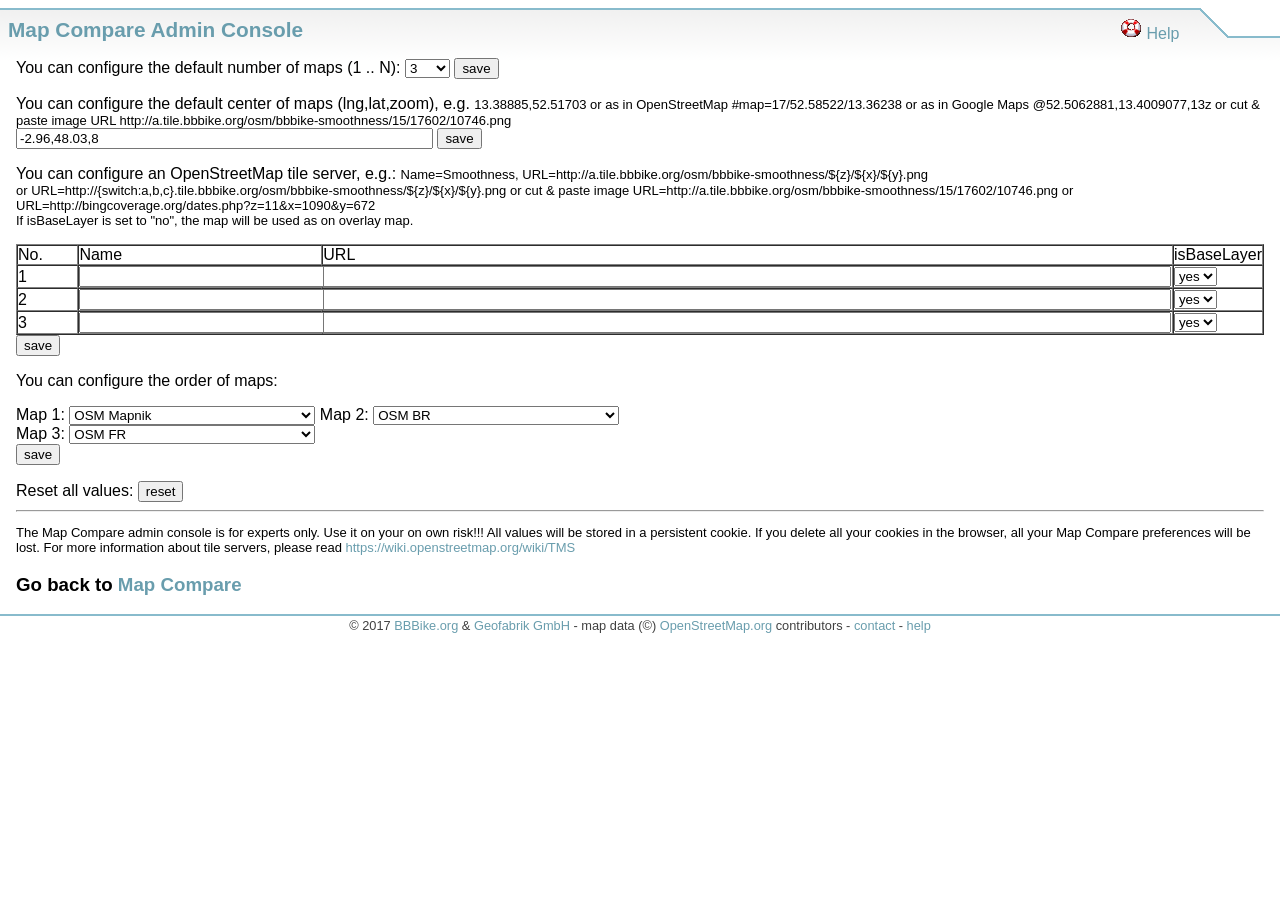
<file: map_compare/console.html>
<!DOCTYPE html PUBLIC "-//W3C//DTD XHTML 1.0 Transitional//EN" "http://www.w3.org/TR/xhtml1/DTD/xhtml1-transitional.dtd">
<html xmlns="http://www.w3.org/1999/xhtml">
<head>
    <title>Map Compare admin console</title>
    <meta http-equiv="content-type" content="text/html; charset=utf-8" />
    <meta name="copyright" content="Copyright (c) 2012-2017 BBBike.org" />
    <meta name="description" content="The Map Compare admin console enable you to configure Map Compare and store your preferences in a cookie permamently." />
    <link rel="stylesheet" type="text/css" href="css/common.css" />
    <link rel="stylesheet" type="text/css" href="css/OpenLayers/style.css" />
    <link rel="stylesheet" type="text/css" href="css/mc.css" />
</head>
<body>
    
<noscript>
    <span id="noscript">
    Please enable JavaScript in your browser. Thanks!
    </span>
</noscript>

<!-- most sections are configurable in js/mc.js -->

<div id="tools-top">
    <div id="tools-right" class="console"></div>
</div>

<div id="tools-titlebar">
    <div id="tools-help" class="console">
	<a class="tools-helptrigger" href="help-console.html"><img src="img/help.gif" title="help" alt="" width="22" height="22"/> Help</a>
    </div>
    <h1 id='tools-title' title="configure Map Compare and store your preferences permamently in a cookie"><a class="home" href="index.html">Map Compare Admin Console</a></h1>
</div>

<div class="jqmWindow" id="tools-helpwin">Please wait... <img src="img/indicator.gif" alt="loading" /></div>

<div id="console">
    <div id="tools-console"></div>
    
    <div id="pref_numberOfMaps">
	<p/>
	<form action="">
	    You can configure the default number of maps (1 .. N):
	    <select id="consoleNumberOfMaps"><option/></select>
	    <input type="submit" name="pref_numberOfMaps" value="save" onclick="consoleStoreCookieNumberOfMaps();" />
	</form>
	<p/>
    </div>
    
    <div id="pref_centerOfMaps">
	<form action="" id="consoleMapCenter">
	You can configure the default center of maps (lng,lat,zoom), e.g. <span class="help">13.38885,52.51703
	or as in OpenStreetMap <span class="help">#map=17/52.58522/13.36238</span>
	or as in Google Maps <span class="help">@52.5062881,13.4009077,13z</span>
	or cut &amp; paste image URL http://a.tile.bbbike.org/osm/bbbike-smoothness/15/17602/10746.png<br/></span>
	    <input type="text" size="50" name="center" id="center"/>
	    <input type="submit" name="pref_center" value="save" onclick="consoleStoreMapCenter();" />
	</form>
    </div>
    
    <div id="pref_tileserver">
	<p/>
        You can configure an OpenStreetMap tile server, e.g.:
       	<span class="help">
	Name=Smoothness, 
	URL=http://a.tile.bbbike.org/osm/bbbike-smoothness/${z}/${x}/${y}.png<br/> or
	URL=http://{switch:a,b,c}.tile.bbbike.org/osm/bbbike-smoothness/${z}/${x}/${y}.png
 	or cut &amp; paste image
       	URL=http://a.tile.bbbike.org/osm/bbbike-smoothness/15/17602/10746.png or
	URL=http://bingcoverage.org/dates.php?z=11&amp;x=1090&amp;y=672<br/>
       	If isBaseLayer is set to "no", the map will be used as on overlay map.
	</span>
    
       <form action="">
	<table id="table_tileserver" width="100%" border="1">
	<tr id="tr_tileserver">
	    <td width="5%">No.</td>
	    <td width="20%">Name</td>
	    <td width="70%">URL</td>
	    <td width="5%">isBaseLayer</td>
	</tr>
	</table>
	<input type="submit" name="pref_tileserver" value="save" onclick="consoleStoreTileServer();" />
	</form>
    </div>
    
    <div id="pref_orderOfMaps">
	<p/>
	You can configure the order of maps:
	<form action="" id="consoleOrderOfMaps">
	    <input type="submit" name="order" value="save" onclick="consoleStoreTileServerOrder();" />
	</form>
    </div>
    
    <div>
        <p/>
	<form action="">
	  Reset all values:
	  <input type="submit" name="reset" value="reset" onclick="consoleDeleteCookies();" />
	</form>
    </div>
    
    <div>
	<hr/>
	<p class="help">
	The Map Compare admin console is for experts only. Use it on your on own risk!!!
	All values will be stored in a persistent cookie. If you delete all your cookies in the browser, all
	your Map Compare preferences will be lost.
	For more information about tile servers, please read
	<a href="https://wiki.openstreetmap.org/wiki/TMS">https://wiki.openstreetmap.org/wiki/TMS</a>
	</p>
	<h3>Go back to <a href="index.html">Map Compare</a></h3>
    </div>
</div>

<div id="bottom_console">
  <span id="debug"></span>
</div>

<div id="tools-copyright" style="position:relative"> <!-- scrollbar copyright -->
    &copy; 2017 
    <a href="http://bbbike.org/">BBBike.org</a>
    &amp;
    <a href="https://www.geofabrik.de/">Geofabrik GmbH</a> 
    - map data (&copy;) <a href="https://www.openstreetmap.org/" title="OpenStreetMap License">OpenStreetMap.org</a> contributors
    - <a href="https://www.geofabrik.de/geofabrik/contact.html">contact</a>
    - <a class="tools-helptrigger" href="help-console.html">help</a>
</div>

<script type="text/javascript" src="js/jquery/jquery-1.8.3.min.js"></script>
<script type="text/javascript" src="js/jquery/jquery.cookie.js"></script>
<script type="text/javascript" src="js/jquery/jquery-ui-1.9.1.custom.min.js"></script>
<script type="text/javascript" src="js/jqModal/jqModal-2009.03.01-r14.js"></script>
<script type="text/javascript" src="js/common.js"></script>
<script type="text/javascript" src="js/mc.js"></script>

<script type="text/javascript">
    mc.console = true;
</script>

</body>
</html>


<!-- Localized -->
</file>
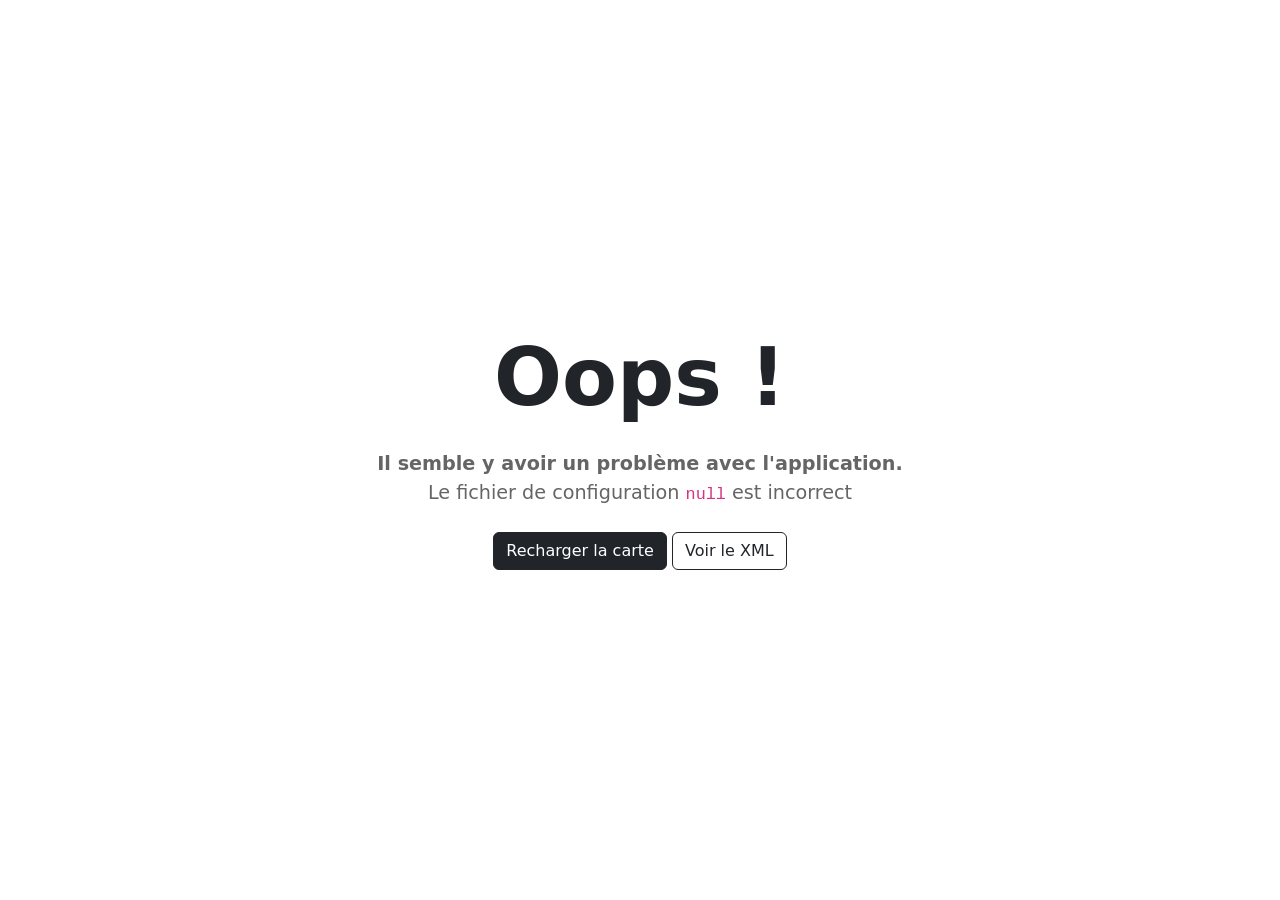
<file: pages/error_400.html>
<html>
<head>
  <meta charset='UTF-8'>
  <title>Mviewer | Error 400</title>
  <link rel="icon" type="image/png" href="../favicon.png" />
  <link href="../lib/bootstrap/5.3.3/css/bootstrap.min.css" rel="stylesheet" />

  <style type="text/css">

  html, body{
    height: 100%;
  }

  body {
    text-align: center;
    overflow: hidden;
  }

  .layout-error {
    display: flex;
    flex-direction: column;
    justify-content: center;
    height: 100%;
}

.title {
    font-size: 5em;
    font-weight: 700;
}

.sub.text {
    font-weight: 600;
}

.text {
    font-size: larger;
    color: #656565;;
}

  </style>
</head>

<body>
  <div class="layout-error container">
		<h1 class="title mb-4">Oops !</h1>
    <div class="sub text">Il semble y avoir un problème avec l'application.</div>
    <div id="message" class="text">Le fichier de configuration de l'application est incorrect.</div>
    <div class="actions-div mt-4">
      <button id="reload" type="button" class="btn btn-dark">
        Recharger la carte
      </button>
      <button id="goxml" type="button" class="btn btn-outline-dark">
        Voir le XML
      </button>
    </div>
  </div>


  <script>
    const url = new URL(window.location.href);
    const xml = url.searchParams.get("xml");

    let mess = `Le fichier de configuration <code>${xml}</code> est incorrect`
    
    document.getElementById("message").innerHTML = mess;

    const pathName = window.location.pathname.replace('/pages/error_400.html', "");
    document.querySelector("#reload").addEventListener("click", x => {
      let newUrl = `${window.location.protocol}//${window.location.host}`;
      if(pathName) {
        newUrl += `${pathName}`;
      }
      newUrl += `?config=${xml}`;
      window.location.href = newUrl;
    })
    document.querySelector("#goxml").addEventListener("click", x => {
      let newUrl = `${window.location.protocol}//${window.location.host}`;
      if(pathName) {
        newUrl += `${pathName}`;
      }
      newUrl += `/${xml}`;
      window.location.href = newUrl;
    })
  </script>
</body>
</html>
</file>
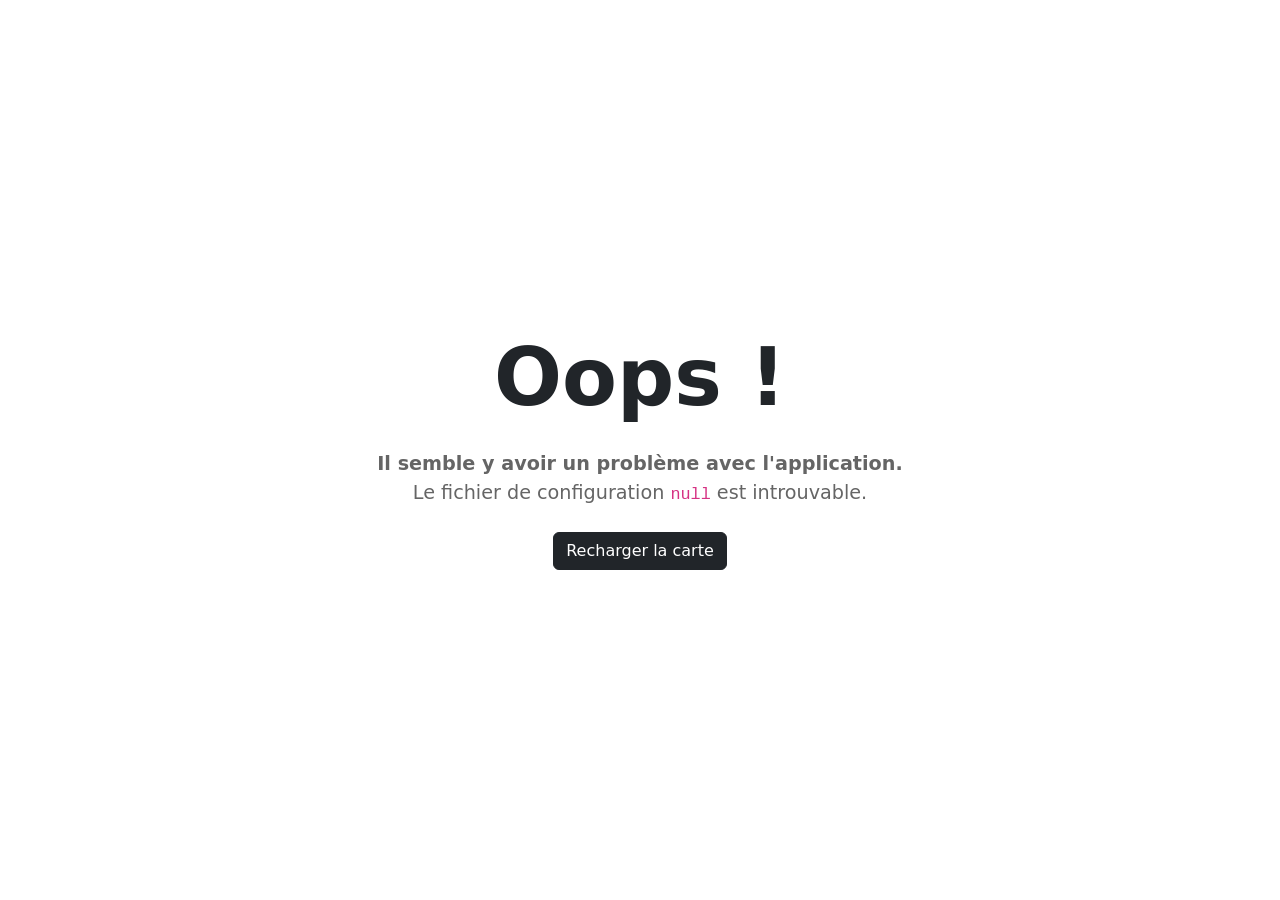
<file: pages/error_404.html>
<html>
<head>
  <meta charset='UTF-8'>
  <title>Mviewer | Error 404</title>
  <link rel="icon" type="image/png" href="../favicon.png" />
  <link href="../lib/bootstrap/5.3.3/css/bootstrap.min.css" rel="stylesheet" />

  <style type="text/css">

  html, body{
    height: 100%;
  }

  body {
    text-align: center;
    overflow: hidden;
  }

  .layout-error {
    display: flex;
    flex-direction: column;
    justify-content: center;
    height: 100%;
}

.title {
    font-size: 5em;
    font-weight: 700;
}

.sub.text {
    font-weight: 600;
}

.text {
    font-size: larger;
    color: #656565;;
}

  </style>
</head>

<body>
  <div class="layout-error container">
		<h1 class="title mb-4">Oops !</h1>
    <div class="sub text">Il semble y avoir un problème avec l'application.</div>
    <div id="message" class="text"></div>
    <div class="actions-div mt-4">
      <button id="reload" type="button" class="btn btn-dark">
        Recharger la carte
      </button>
    </div>
  </div>
  <script>
    const url = new URL(window.location.href)
    const xml = url.searchParams.get("xml");
    let mess = `Le fichier de configuration <code>${xml}</code> est introuvable.`
    
    document.getElementById("message").innerHTML = mess;

    document.querySelector("#reload").addEventListener("click", x => {
      let newUrl = `${window.location.protocol}//${window.location.host}`;
      const pathName = window.location.pathname.replace('/pages/error_404.html', "");
      if(pathName) {
        newUrl += `/${pathName}`;
      }
      newUrl += `/?config=${xml}`;
      window.location.href = newUrl;
    })
  </script>
</body>
</html>
</file>
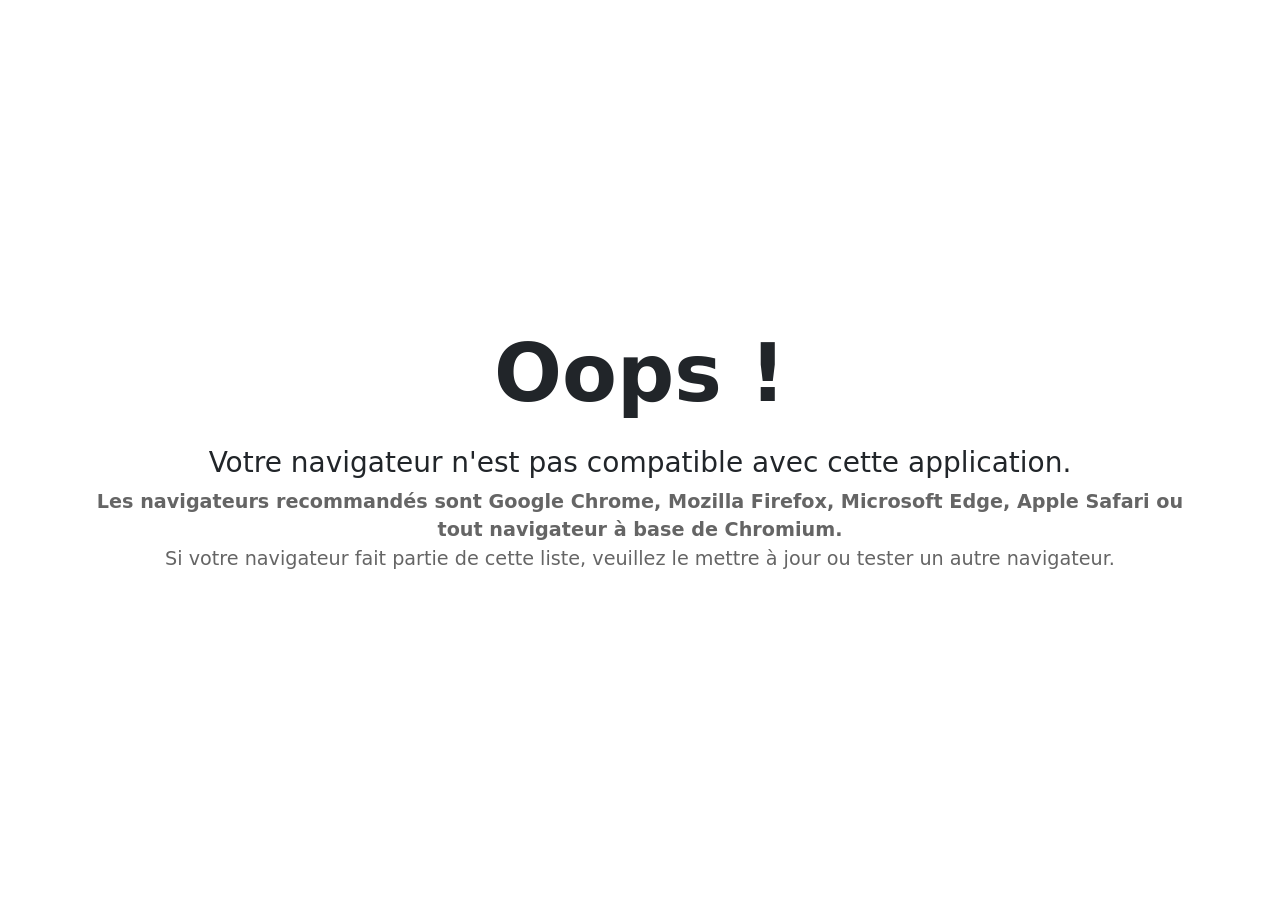
<file: pages/error_incompatibility.html>
<html>
<head>
  <meta charset='UTF-8'>
  <title>Mviewer | Error</title>
  <link rel="icon" type="image/png" href="../favicon.png" />
  <link href="../lib/bootstrap/5.3.3/css/bootstrap.min.css" rel="stylesheet" />

  <style type="text/css">

  html, body{
    height: 100%;
  }

  body {
    text-align: center;
    overflow: hidden;
  }

  .layout-error {
    display: flex;
    flex-direction: column;
    justify-content: center;
    height: 100%;
}

.title {
    font-size: 5em;
    font-weight: 700;
}

.sub.text {
    font-weight: 600;
}

.text {
    font-size: larger;
    color: #656565;;
}

  </style>
</head>

<body>
  <div class="layout-error container">
		<h1 class="title mb-4">Oops !</h1>
    <h3>Votre navigateur n'est pas compatible avec cette application.</h3>
    <div class="sub text">
      Les navigateurs recommandés sont Google Chrome, Mozilla Firefox, Microsoft Edge, 
      Apple Safari ou tout navigateur à base de Chromium.
    </div>
    <div id="message" class="text">Si votre navigateur fait partie de cette liste, veuillez le mettre à jour ou tester un autre navigateur.</div>
  </div>
</body>
</html>
</file>
<file: map_compare/css/common.css>
/*
 *  Geofabrik Tools
 *
 *  css/common.css
 *
 */

body {
    background-image: url(../img/bg-top.png);
    background-position: 0 -64px;
    background-repeat: repeat-x;
    background-color: #ffffff;
    font-family: Verdana, Helvetica, Arial, sans-serif;
    margin: 0;
    padding: 0;
}

a {
    color: #699dad;
}

/* ================================================== */

img#gftop {
    position: absolute;
    top: 20px;
    right: 20px;
}

div#gfmain {
    margin-top: 50px;
    padding: 20px;
}

div#gfmain p {
    margin-left: 10px;
}

/* ================================================== */

div#tools-top {
    position: absolute;
    margin: 0;
    top: 0;
    left: 0;
    right: 0;
    height: 8px;
    /* for ie */
    width: expression((document.documentElement.clientWidth ? document.documentElement.clientWidth : document.body.clientWidth));
    z-index: 0;
    background-color: #ffffff;
    border-bottom: 2px solid #8bc;
}

div#tools-right {
    position: absolute;
    right: 0px;
    width: 345px;
    height: 30px;
    padding: 6px 40px;
    z-index: 1;
    background-image: url(../img/bg-right.gif);
    background-position: 0 0;
    background-repeat: no-repeat;
}

div#tools-right img {
    border-style: none;
}

select#tools-switcher {
    position: absolute;
    padding: 0;
    right: 10px;
    top: 5px;
    z-index: 3;
}

/* ================================================== */

div#tools-titlebar {
    margin: 10px 0 0 0;
    padding: 4px 8px 0;
    z-index: 0;
}

#tools-titlebar h1, div#gfmain h1 {
    margin: 4px 0px 8px 0px;
    padding: 0;
    font-size: 130%;
    color: #909090;
    z-index: 0;
}

div#tools-titlebar h2 {
    margin: 4px 0px 8px 0px;
    padding: 0;
    font-size: 110%;
    color: #909090;
    z-index: 0;
}

div#tools-console {
    color: #909090;
    z-index: 0;
}

/* ================================================== */

div#tools-help {
    position: absolute;
    right: 380px;
    width: 220px;
}

span#tools-pageload, span#tools-geolocation {
    position: absolute;
    right: 5px;
    width: 100px;
    text-decoration: none;
    border-style: none;
}

div#tools-help a {
    text-decoration: none;
}

div#tools-help img {
    border-style: none;
}

div#tools-help span {
    position: relative;
    top: -0px;
}

/* ================================================== */

.jqmWindow {
    display: none;
    position: fixed;
    top: 15px;
    width: 780px;
    background-color: #EEE;
    color: #333;
    border: 1px solid black;
}

* html .jqmWindow {
     position: absolute;
     top: expression((document.documentElement.scrollTop || document.body.scrollTop) + Math.round(17 * (document.documentElement.offsetHeight || document.body.clientHeight) / 100) + 'px');
}

.jqmOverlay { background-color: #000; }

div.dialog-title {
    background-color: #000000;
    color: #ffffff;
    padding: 2px 6px;
    font-weight: bold;
}

div.dialog-title img {
    position: absolute;
    right: 2px;
}

div.dialog-msg {
    padding: 12px;
    height: 240px;
    overflow-y: auto;
    font-size: 100%;
}

div.dialog-msg-small {
    padding: 12px;
    overflow-y: auto;
    font-size: 100%;
}

div.dialog-msg td {
    vertical-align: top;
    padding: 2px 0px;
    border-bottom: 1px dotted #ffffff;
    font-size: small;
}

/* ================================================== */

div#tools-bottom {
    position: absolute;
    bottom: 22px;
    width: 100%;
    height: 20px;
    background-image: url(../img/bg-bottom.png);
    background-position: 0 -6px;
    background-repeat: repeat-x;
}

div#tools-copyright {
    position: absolute;
    bottom: 0px;
    height: 20px;
    background-color: #ffffff;
    color: #404040;
    width: 100%;
    padding: 2px 0;
    font-size: 80%;
    border-top: 2px solid #8bc;
    text-align: center;
}

div#tools-copyright a {
    color: #404040;
    text-decoration: underline;
}

a { text-decoration: none; }
a:hover {
    text-decoration: underline;
}

div#tools-copyright-rel {
    background-color: #ffffff;
    color: #404040;
    width: 100%;
    padding: 2px 0;
    font-size: 80%;
    border-top: 2px solid #8bc;
    text-align: center;
    clear: both;
}

div#tools-copyright-rel a {
    color: #404040;
}


/* ================================================== */

iframe#josmiframe {
    display: none;
}
</file>
<file: map_compare/css/OpenLayers/style.css>
div.olMap {
	z-index: 0;
    padding: 0px!important;
    margin: 0px!important;
    cursor: default;
}

div.olMapViewport {
    text-align: left;
}

div.olLayerDiv {
   -moz-user-select: none;
}

.olLayerGoogleCopyright {
    left: 2px;
    bottom: 2px;  
}
.olLayerGooglePoweredBy {
    left: 2px;
    bottom: 15px;   
}
.olControlAttribution {
    font-size: smaller; 
    right: 3px; 
    bottom: 4.5em; 
    position: absolute; 
    display: block;
}
.olControlScale {
    right: 3px;
    bottom: 3em;
    display: block;
    position: absolute;
    font-size: smaller;
}
.olControlScaleLine {
   left: 10px;
   bottom: 15px;
   font-size: xx-small;
}
.olControlScaleLineBottom {
   border: solid 2px black;
   border-bottom: none;
   margin-top:-2px;
   text-align: center;
}
.olControlScaleLineTop {
   border: solid 2px black;
   border-top: none;
   text-align: center;
}

.olControlPermalink {
    right: 3px;
    bottom: 1.5em;
    display: block;
    position: absolute;
    font-size: smaller;
} 

div.olControlMousePosition {
    bottom: 0em;
    right: 3px;
    display: block;
    position: absolute;
    font-family: Arial;
    font-size: smaller;
}

.olControlOverviewMapContainer {
    position: absolute;
    bottom: 0px;
    right: 0px;
}

.olControlOverviewMapElement {
    padding: 10px 18px 10px 10px;
    background-color: #00008B;
    -moz-border-radius: 1em 0 0 0;
}

.olControlOverviewMapMinimizeButton {
    right: 0px;
    bottom: 80px;
}    

.olControlOverviewMapMaximizeButton {
    right: 0px;
    bottom: 80px;
}

.olControlOverviewMapExtentRectangle {
    overflow: hidden;
    background-image: url("img/blank.gif");
    cursor: move;
    border: 2px dotted red;
}
.olControlOverviewMapRectReplacement {
    overflow: hidden;
    cursor: move;
    background-image: url("img/overview_replacement.gif");
    background-repeat: no-repeat;
    background-position: center;
}

.olLayerGeoRSSDescription {
    float:left;
    width:100%;
    overflow:auto;
    font-size:1.0em;
}
.olLayerGeoRSSClose {
    float:right;
    color:gray;
    font-size:1.2em;
    margin-right:6px;
    font-family:sans-serif;
}
.olLayerGeoRSSTitle {
    float:left;font-size:1.2em;
}

.olPopupContent {
    padding:5px;
    overflow: auto;
}    
.olControlNavToolbar { 
    width:0px;
    height:0px;
}    
.olControlNavToolbar div { 
  display:block;
  width:  28px;
  height: 28px;
  top: 300px;
  left: 6px;
  position: relative;
}

.olControlNavigationHistory {
   background-image: url("img/navigation_history.png");
   background-repeat: no-repeat;
   width:  24px;
   height: 24px;

}
.olControlNavigationHistoryPreviousItemActive { 
  background-position: 0px 0px;
}
.olControlNavigationHistoryPreviousItemInactive { 
   background-position: 0px -24px;
}
.olControlNavigationHistoryNextItemActive { 
   background-position: -24px 0px;
}
.olControlNavigationHistoryNextItemInactive { 
   background-position: -24px -24px;
}

.olControlNavToolbar .olControlNavigationItemActive { 
  background-image: url("img/panning-hand-on.png");
  background-repeat: no-repeat;
}
.olControlNavToolbar .olControlNavigationItemInactive { 
  background-image: url("img/panning-hand-off.png");
  background-repeat: no-repeat;
}
.olControlNavToolbar .olControlZoomBoxItemActive { 
  background-image: url("img/drag-rectangle-on.png");
  background-color: orange;
  background-repeat: no-repeat;
}
.olControlNavToolbar .olControlZoomBoxItemInactive { 
  background-image: url("img/drag-rectangle-off.png");
  background-repeat: no-repeat;
}
.olControlEditingToolbar  {
    float:right;
    right: 0px;
    height: 30px; 
    width: 200px;
}
.olControlEditingToolbar div { 
  background-image: url("img/editing_tool_bar.png");
  background-repeat: no-repeat;
  float:right;
  width:  24px;
  height: 24px;
  margin: 5px;
}
.olControlEditingToolbar .olControlNavigationItemActive { 
  background-position: -103px -23px; 
}
.olControlEditingToolbar .olControlNavigationItemInactive { 
  background-position: -103px -0px; 
}
.olControlEditingToolbar .olControlDrawFeaturePointItemActive { 
  background-position: -77px -23px; 
}
.olControlEditingToolbar .olControlDrawFeaturePointItemInactive { 
  background-position: -77px -0px; 
}
.olControlEditingToolbar .olControlDrawFeaturePathItemInactive { 
  background-position: -51px 0px; 
}
.olControlEditingToolbar .olControlDrawFeaturePathItemActive { 
  background-position: -51px -23px; 
}
.olControlEditingToolbar .olControlDrawFeaturePolygonItemInactive { 
  background-position: -26px 0px; 
}
.olControlEditingToolbar .olControlDrawFeaturePolygonItemActive { 
  background-position: -26px -23px ;                                                                   
}
.olControlSaveFeaturesItemActive { 
    background-image: url(img/save_features_on.png);
    background-repeat: no-repeat;
    background-position: 0px 1px;
}
.olControlSaveFeaturesItemInactive { 
    background-image: url(img/save_features_off.png);
    background-repeat: no-repeat;
    background-position: 0px 1px;
}

.olHandlerBoxZoomBox {
    border: 2px solid red;
    position: absolute;
    background-color: white;
    opacity: 0.50;
    font-size: 1px;
    filter: alpha(opacity=50);
}
.olHandlerBoxSelectFeature {
    border: 2px solid blue;
    position: absolute;
    background-color: white;
    opacity: 0.50;
    font-size: 1px;
    filter: alpha(opacity=50);
}   

.olControlPanPanel {
    top: 10px;
    left: 5px;
}  

.olControlPanPanel div {
    background-image: url(img/pan-panel.png);
    height: 18px;
    width: 18px;
    cursor: pointer;
    position: absolute;
}

.olControlPanPanel .olControlPanNorthItemInactive {
    top: 0px;
    left: 9px;
    background-position: 0px 0px;
}
.olControlPanPanel .olControlPanSouthItemInactive {
    top: 36px;
    left: 9px;
    background-position: 18px 0px;
}
.olControlPanPanel .olControlPanWestItemInactive {
    position: absolute;
    top: 18px;
    left: 0px;
    background-position: 0px 18px;
}
.olControlPanPanel .olControlPanEastItemInactive {
    top: 18px;
    left: 18px;
    background-position: 18px 18px;
}

.olControlZoomPanel {
    top: 71px;
    left: 14px;
} 

.olControlZoomPanel div {
    background-image: url(img/zoom-panel.png);
    position: absolute;
    height: 18px;
    width: 18px;
    cursor: pointer;
}

.olControlZoomPanel .olControlZoomInItemInactive {
    top: 0px;
    left: 0px;
    background-position: 0px 0px;
}

.olControlZoomPanel .olControlZoomToMaxExtentItemInactive {
    top: 18px;
    left: 0px;
    background-position: 0px -18px;
}

.olControlZoomPanel .olControlZoomOutItemInactive {
    top: 36px;
    left: 0px;
    background-position: 0px 18px;
}

.olControlPanZoomBar .olZoomBar {
    background-image: url('img/zoombar.png');
}

.olPopupCloseBox {
  background: url("../../img/close.gif") no-repeat;
  cursor: pointer;
}

.olFramedCloudPopupContent {
    padding: 5px;
    overflow: auto;
}

.olControlNoSelect {
 -moz-user-select: none;
}

/**
 * Cursor styles
 */

.olCursorWait {
    cursor: wait;
}
.olDragDown {
    cursor: move;
}
.olDrawBox {
    cursor: crosshair;
}
.olControlDragFeatureOver {
    cursor: move;
}
.olControlDragFeatureActive.olControlDragFeatureOver.olDragDown {
    cursor: -moz-grabbing;
}

.olLayerViewGridTile {
    border: 1px dotted black;
    width: 254px;
    text-align: center;
    height: 134px;
    padding-top: 120px;
}
.olLayerViewGridTile span {
    background-color: #ffffff;
    padding: 0px 4px;
}

.olControlCoordinatesContainer {
    position: absolute;
    bottom: 20px;
    height: 100px;
    right: 0px;
}
/* IE fix */
* html div .olControlCoordinatesContainer {
    right: -1px !important;
}
.olControlCoordinatesMinimizeButton, .olControlCoordinatesMaximizeButton {
    right: 0;
    top: 0;
}    
.olControlCoordinatesWrap {
    position: absolute;
    right: 0;
    top: 0;
    width: 26em;
    font-size: x-small;
    font-weight: bold;
}
.olControlCoordinatesTable {
    border-collapse: collapse;
    background-color: #699dad;
    color: #ffffff;
}
.olControlCoordinatesTable td {
    width: 8em;
    text-align: center;
    padding: 2px 4px;
}
.olControlCoordinatesTable .olControlCoordinatesCenter {
    background-color: #e0e0e0;
    color: #000000;
    width: 10em;
}

.olControlLayerSwitcher div, .olControlLayerSwitcher div span {
    opacity: 1 !important;
}

/* IE fixes */
* html div .olControlLayerSwitcher {
    right: -2px !important;
}
* html div .olControlLayerSwitcher div {
    padding-right: 0px !important;
    padding-left: 0px !important;
}
* html div .olControlLayerSwitcher div div {
    margin-left: 10px !important;
}

/*******************************************
   slider 
*/

.ui-slider {
position:relative;
text-align:left;
}

.ui-slider .ui-slider-handle {
position:absolute;
z-index:2;
width:.5em;
height:1.2em;
cursor:move;
background-color:#a0a0a0;
top:-7px!important;
}

.ui-slider .ui-slider-range {
position:absolute;
z-index:1;
font-size:1%;
display:block;
border:0;
}

.ui-slider-horizontal {
height:.8em;
}

.ui-slider-horizontal .ui-slider-handle {
top:-.3em;
margin-left:-.6em;
}

.ui-slider-horizontal .ui-slider-range {
top:0;
height:100%;
}

.ui-slider-horizontal .ui-slider-range-min {
left:0;
}

.ui-slider-horizontal .ui-slider-range-max {
right:0;
}

.ui-slider-horizontal .ui-slider-handle { top: 0em; margin-left: 0em; }

span#slider_box {
  position:absolute;
  top: 10px;
  right: 1em;
  height:8px;
  width: 90px;
  background-color:#d0d0d0;
}
</file>
<file: map_compare/css/mc.css>
/*
 *  Geofabrik Tools
 *
 *  mc/mc.css
 *
 */

td.maps {
    vertical-align: top;
    width: 50%;
    padding: 0px 0px 0px 0px;
}

form.switch {
    padding-bottom: 5px;
    text-align: center;
}

form.switch select {
    max-width: 14em;
}

div.map {
    border: 0px solid #808080;
    width: 100%;
    height: 400px;
}

div#customMousePosition {
    position: absolute;
    bottom: 22px;
    padding: 6px 8px;
    right: 8px;
    font-size: 80%;
    z-index: 1;
}
 
div#bottom {
    position: absolute;
    bottom: 26px;
    width: 100%;
    height: 18px;
    z-index: 1;
}

div#map-decoration {
    position: absolute;
    bottom: 0px;
    right: 0px;
    z-index: 1;
}

div#map-decoration span {
    padding-right: 10px;
    font-size: small;
    z-index: 1;
}

span#noscript { 
    color: red;
    font-size: xx-large;
    font-weight: bold;
}

a.home { text-decoration:none;}

/* td:hover { background-color: #699dad; } */
div.map:hover { 
    border: 0px dashed #699dad;
}


span.switch-1 {
    font-size: small;
}

span#debug {
    font-size: small;
}
   
img#locateme-indicator {
    display:none;
} 

/* dynamically increase size of input fields */
table#table_tileserver input { width: 99%; }

/* span#social { display: none } */
/* IE8 */
span#social img {
    border: 0px;
}

span#social {
    display:none;
}

div#tools-help, span#tools-pageload, span#tools-geolocation { padding-top: 3px; }
span#tools-pageload, span#tools-geolocation { font-size: x-small; } 

div#console {
    padding-left: 1em;
    padding-right: 1em;
}

a.homelink {
    font-size: small;
}

select#sw-2 { display: none }
span#tools-geolocation { display: none }

.error { color: red; font-size: x-large }

.help { font-size: small; }

.font_active {
    font-size: 125%;
    color: red !important;
}
/* .font_deactive { font-size: medium; } */

div#footer { 
  top: 0.0em;
  font-size: small;
  text-align: center; 
}

table { border-spacing: 0px; }

/* postion */
.mouseOut { color: grey; }
/* .mouseIn { }; */

td { padding: 0px; }


/*
 * console.html
 * 
 */
div#tools-right.console { width: 0px; }

div#tools-help.console {
    position: absolute;
    right: 90px !important;
    width: 70px;
}


/* no underlines file links in footer */
div#tools-copyright a {
    text-decoration: none;
    color: #699dad;
}

div#tools-help span a.tools-helptrigger span { margin-left: 3px; } /* Help */
div#tools-help span { top: -0.2em; }

div.dialog-search {
    padding: 12px;
    height: 140px;
    overflow-y: auto;
    font-size: 100%;
}

/* search popup */
div.dialog-search h3 { text-align: center; }
div.dialog-search form { text-align: center; }
div.dialog-search input#address-query { width: 20em; font-size: large }
div.dialog-search input { font-size: large; }
div.dialog-title.search-title { text-align: center; }
div.dialog-title.share-title2 { text-align: center; }
div#search-results p { margin: 0.6em; }
  
input#share-message { width: 32em; font-size: large }

/* display map names on top of a map in full screen mode */ 
div.mapname {
    position: absolute;
    z-index: 1100;
    text-align: center;
    top: 5px;
    left: 0px;
    right: 0px;
    font-size: small;
    color: white; // set by toggleFullScreen()
    
    /* disabled on startup */
    display: none;
}
</file>
